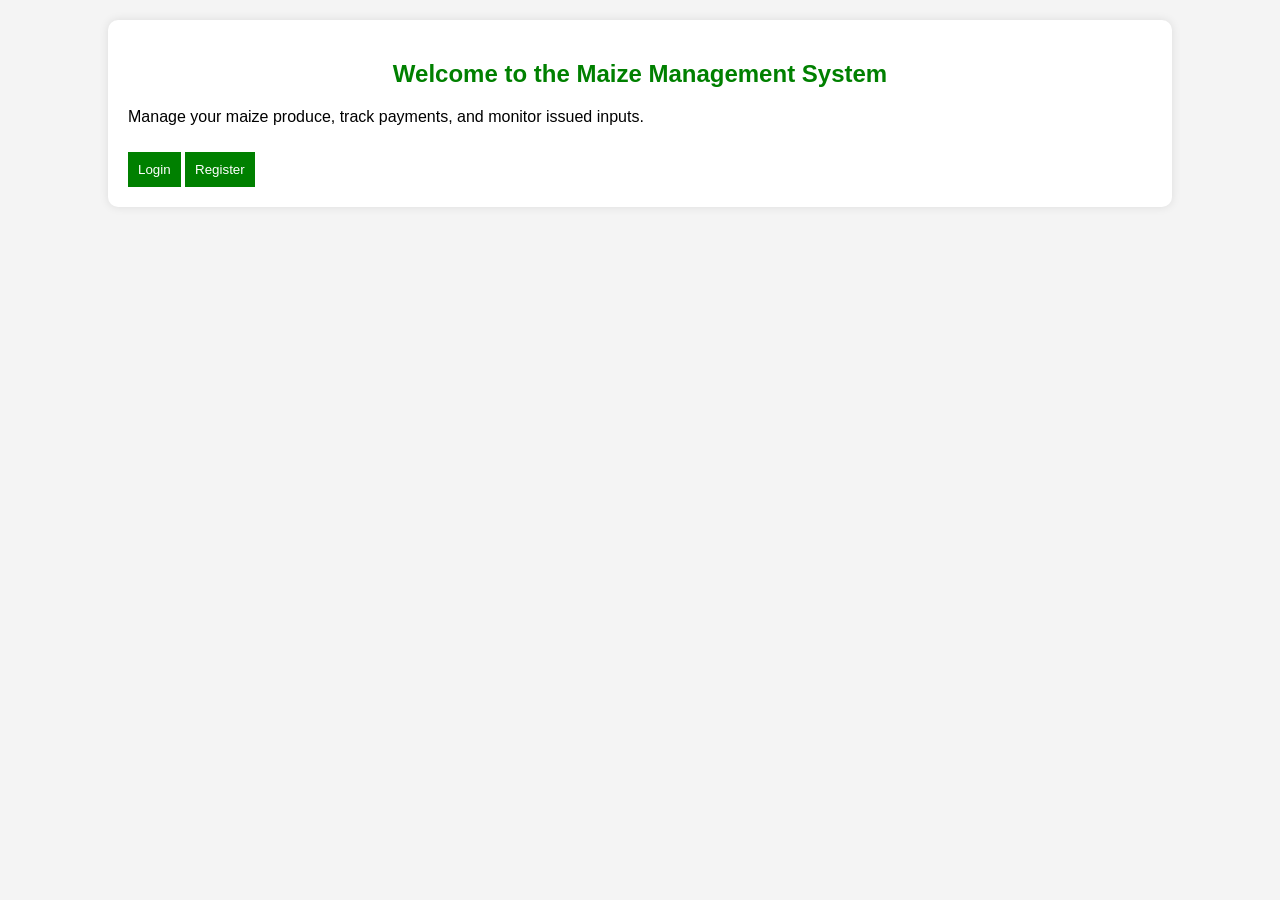
<file: clean/index.html>
<!DOCTYPE html>
<html lang="en">

<head>
    <meta charset="UTF-8">
    <meta name="viewport" content="width=device-width, initial-scale=1.0">
    <title>Maize Management System</title>
    <link rel="stylesheet" href="style.css">
</head>

<body>
    <div class="container">
        <h2>Welcome to the Maize Management System</h2>
        <p>Manage your maize produce, track payments, and monitor issued inputs.</p>
        <a href="login.html"><button>Login</button></a>
        <a href="register.html"><button>Register</button></a>
    </div>
</body>

</html>
</file>
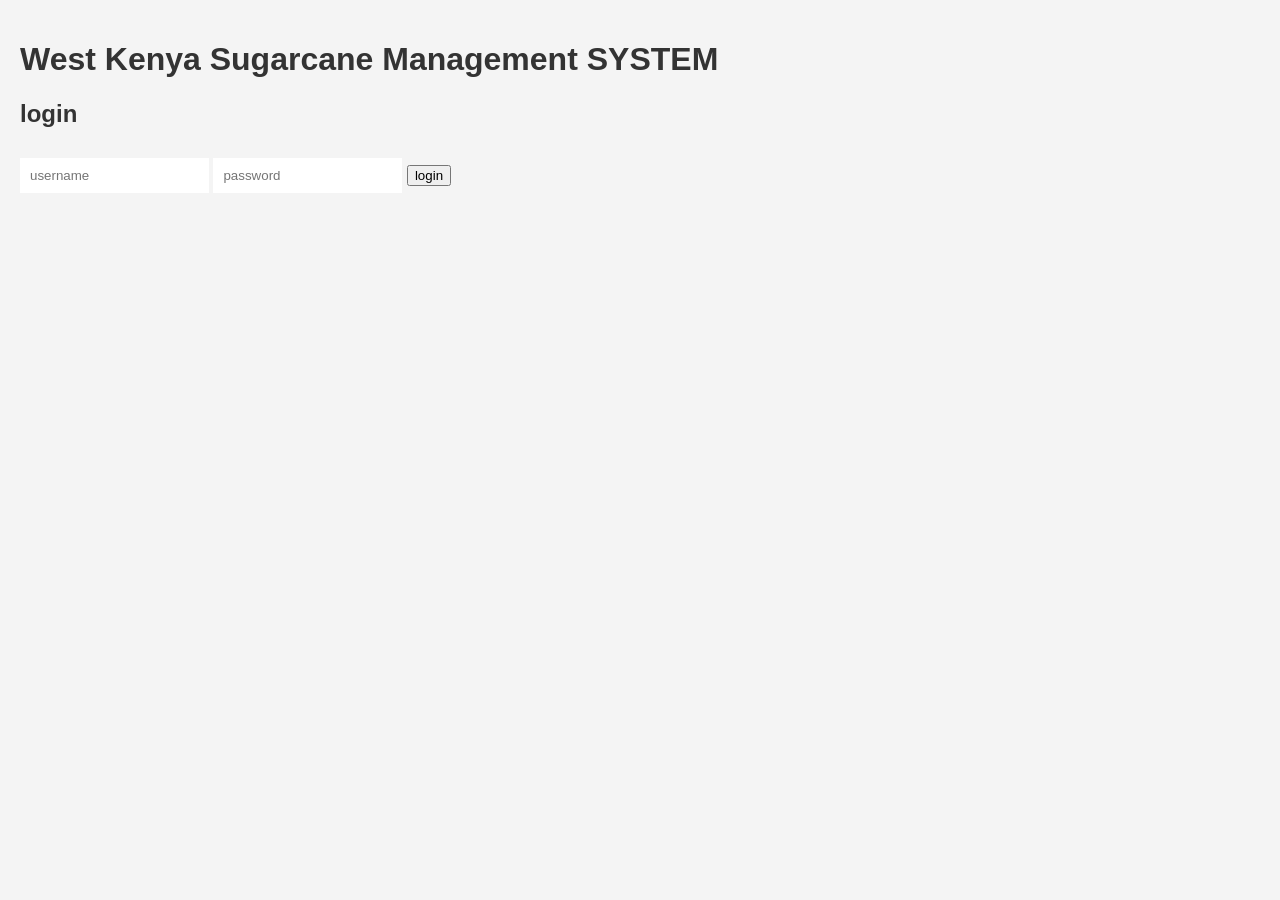
<file: HOME project/index.html>
<!DOCTYPE html>
<html lang="en">
<head>
    <meta charset="UTF-8">
    <meta name="viewport" content="width=device-width, initial-scale=1.0">
    <title>Login-WKSMS</title>
    <link rel="stylesheet"href="style.css">
</head>
<body>
    <div class="container">
        <h1>West Kenya Sugarcane Management SYSTEM</h1>
        <H2>login</H2>
        <form id="loginForm"><input type="text" id="username" placeholder="username"required>
            <input type="password" id="password" placeholder="password" required>
            <button type="submit">login</button>
        </form>
        <p id="errorMessage"class="error"></p>
    </div>
    <script src="script.js"></script>
</body>
</html>
</file>
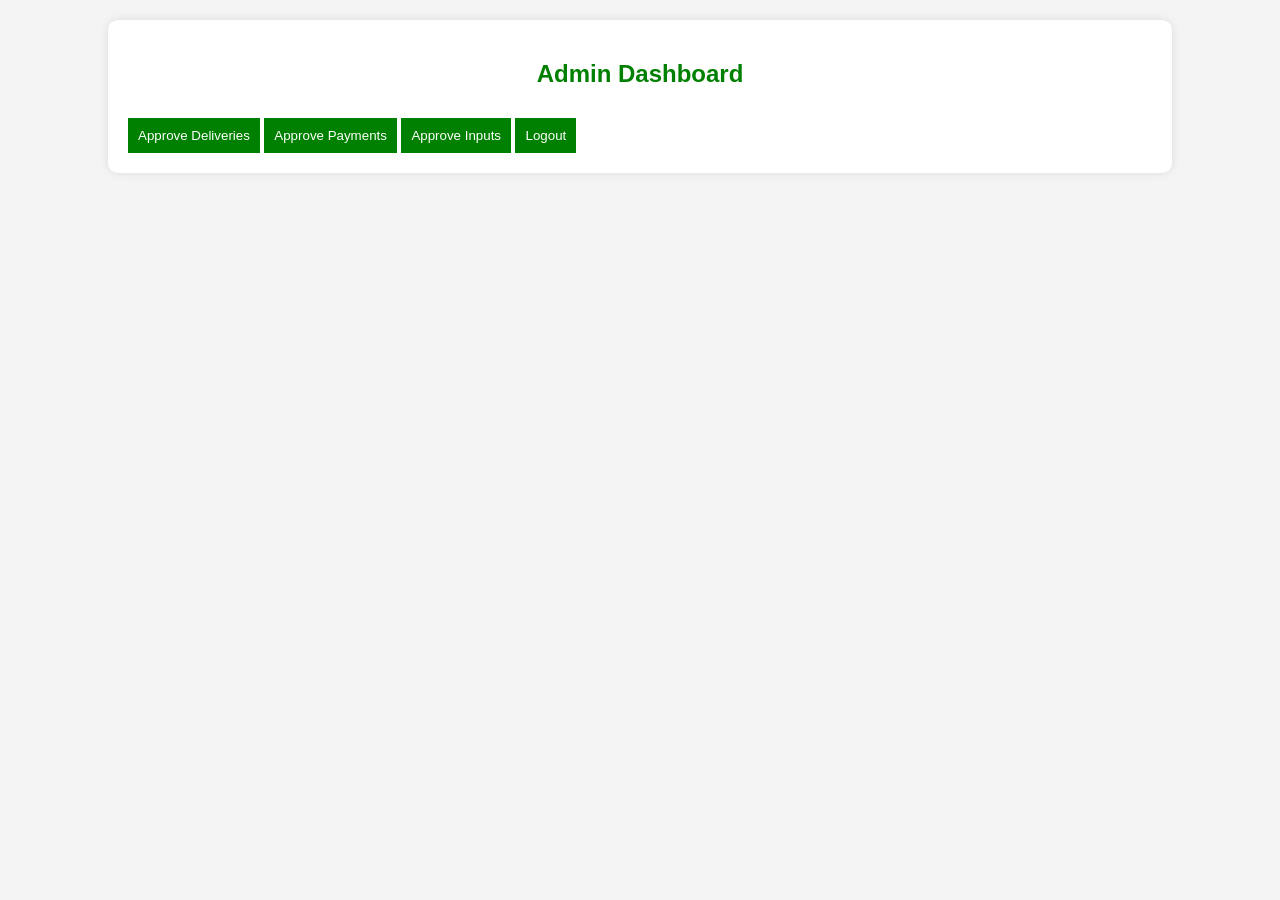
<file: clean/admin_dashboard.html>
<!DOCTYPE html>
<html lang="en">

<head>
    <meta charset="UTF-8">
    <meta name="viewport" content="width=device-width, initial-scale=1.0">
    <title>Admin Dashboard</title>
    <link rel="stylesheet" href="style.css">
</head>

<body>
    <div class="container">
        <h2>Admin Dashboard</h2>
        <a href="approve_deliveries.php"><button>Approve Deliveries</button></a>
        <a href="approve_payments.php"><button>Approve Payments</button></a>
        <a href="approve_inputs.php"><button>Approve Inputs</button></a>
        <a href="logout.php"><button>Logout</button></a>
    </div>
</body>

</html>
</file>
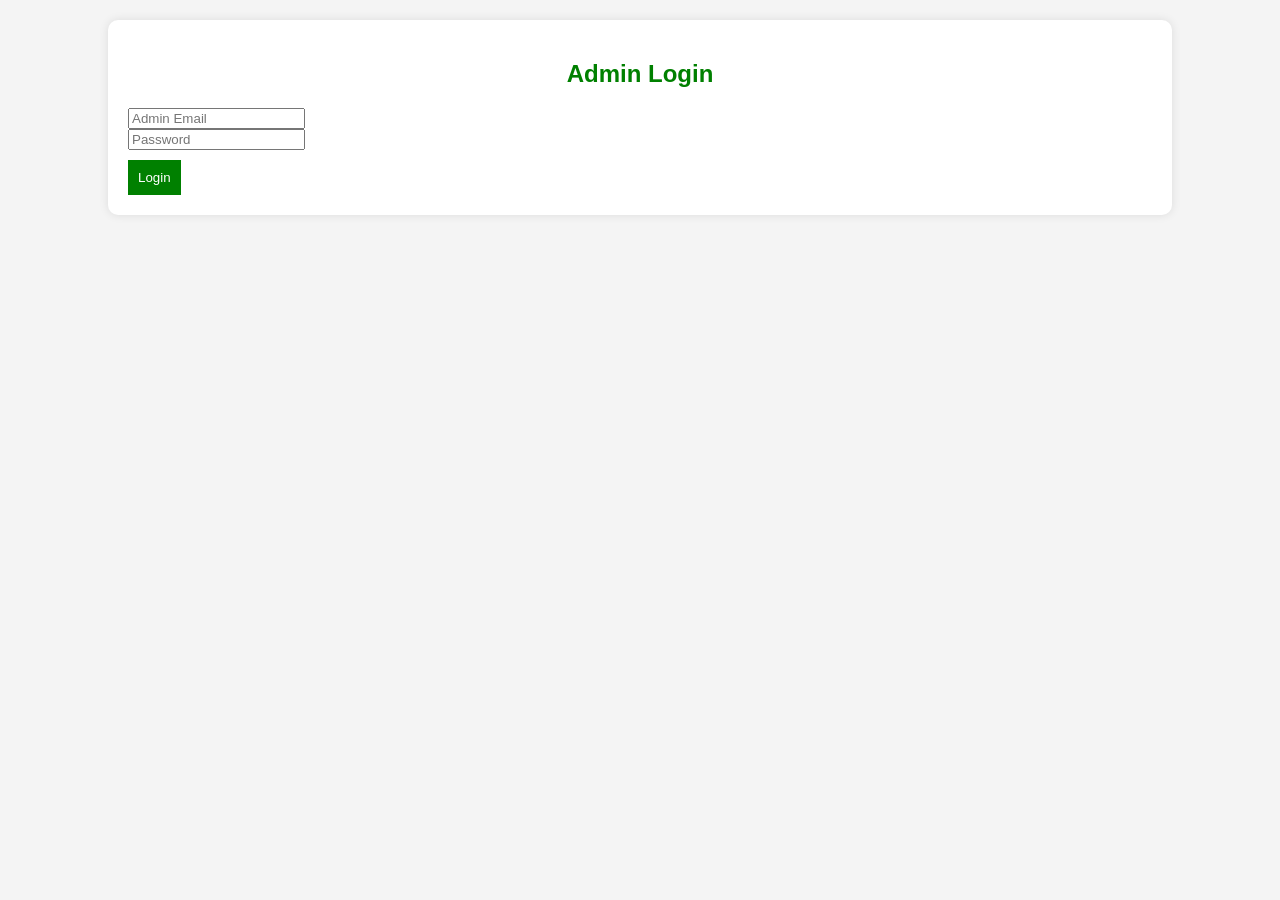
<file: clean/admin_login.html>
<!DOCTYPE html>
<html lang="en">

<head>
    <meta charset="UTF-8">
    <meta name="viewport" content="width=device-width, initial-scale=1.0">
    <title>Admin Login</title>
    <link rel="stylesheet" href="style.css">
</head>

<body>
    <div class="container">
        <h2>Admin Login</h2>
        <form action="admin_login.php" method="POST">
            <input type="email" name="email" placeholder="Admin Email" required><br>
            <input type="password" name="password" placeholder="Password" required><br>
            <button type="submit">Login</button>
        </form>
    </div>
</body>

</html>
</file>
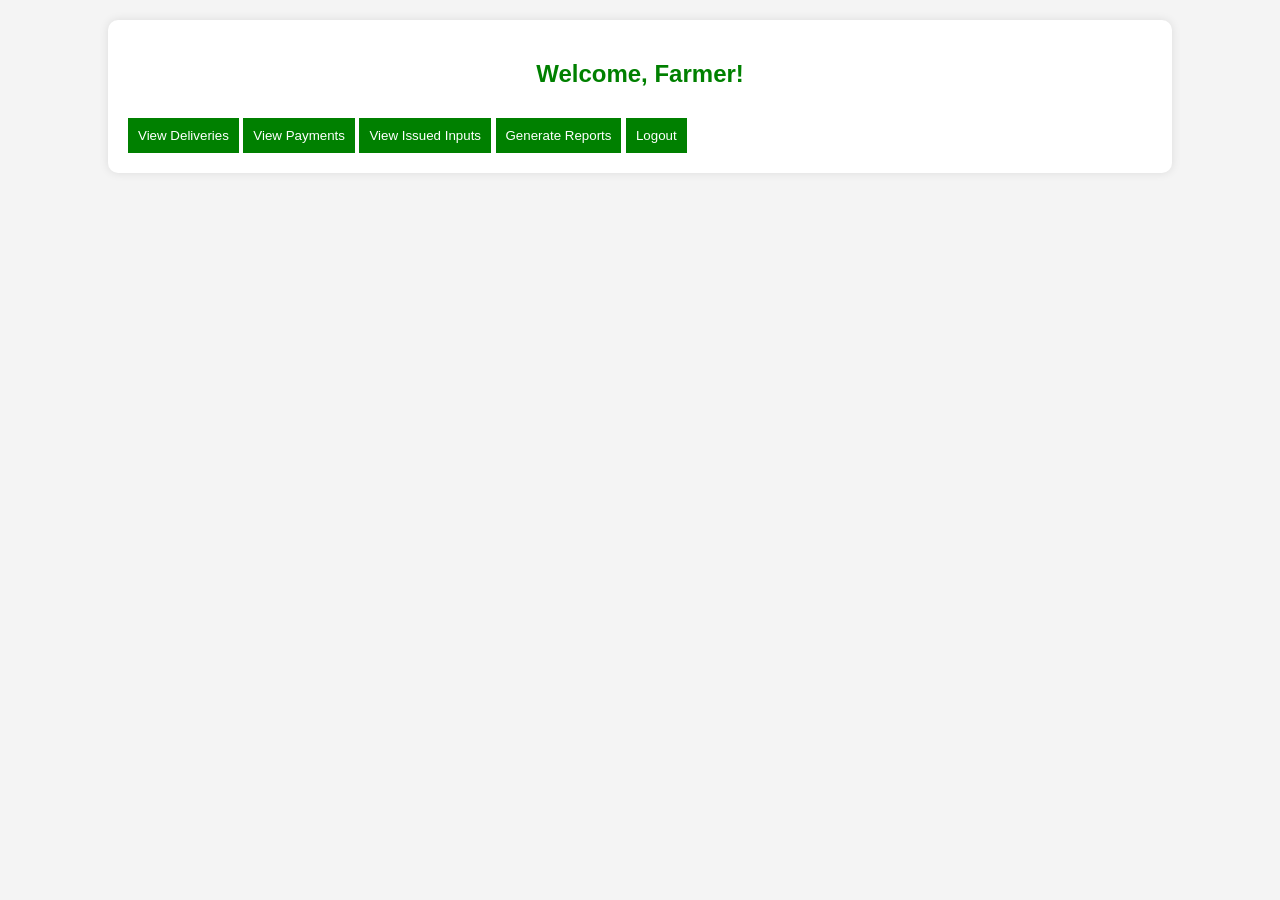
<file: clean/dashboard.html>
<!DOCTYPE html>
<html lang="en">

<head>
    <meta charset="UTF-8">
    <meta name="viewport" content="width=device-width, initial-scale=1.0">
    <title>Farmer Dashboard</title>
    <link rel="stylesheet" href="style.css">
    <script src="script.js" defer></script>
</head>

<body>
    <div class="container">
        <h2>Welcome, Farmer!</h2>
        <button class="toggle-btn" data-target="deliveries">View Deliveries</button>
        <button class="toggle-btn" data-target="payments">View Payments</button>
        <button class="toggle-btn" data-target="inputs">View Issued Inputs</button>
        <button class="toggle-btn" data-target="reports">Generate Reports</button>
        <button onclick="window.location.href='logout.php'">Logout</button>

        <div id="deliveries" class="section" style="display:none;">
            <h3>Maize Deliveries</h3>
            <p>Details about delivered produce...</p>
        </div>

        <div id="payments" class="section" style="display:none;">
            <h3>Payment Records</h3>
            <p>Track received payments...</p>
        </div>

        <div id="inputs" class="section" style="display:none;">
            <h3>Issued Inputs</h3>
            <p>View fertilizer and pesticide records...</p>
        </div>

        <div id="reports" class="section" style="display:none;">
            <h3>Reports</h3>
            <button onclick="generateReport()">Download Report</button>
        </div>
    </div>
</body>

</html>
</file>
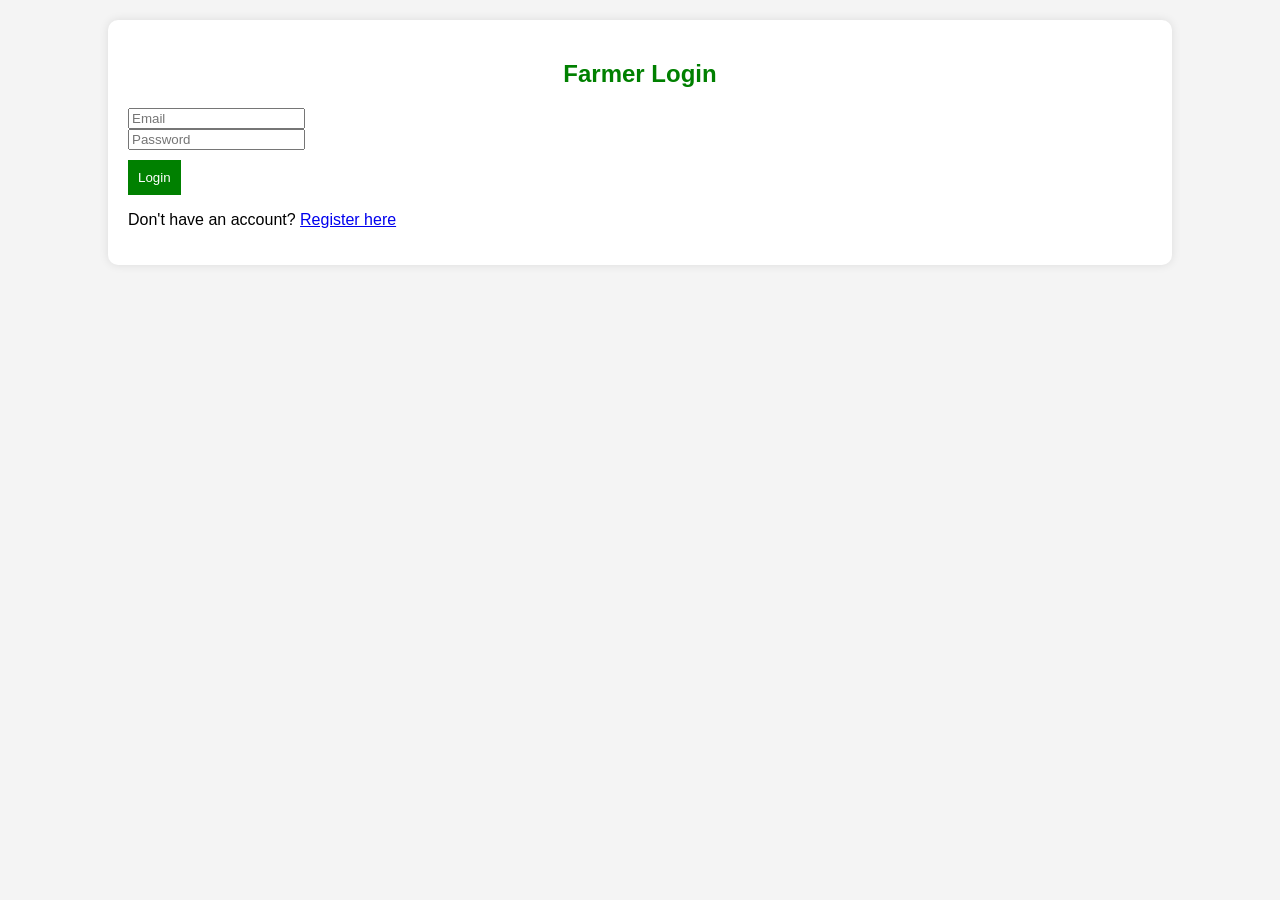
<file: clean/login.html>
<!DOCTYPE html>
<html lang="en">

<head>
    <meta charset="UTF-8">
    <meta name="viewport" content="width=device-width, initial-scale=1.0">
    <title>Farmer Login</title>
    <link rel="stylesheet" href="style.css">
</head>

<body>
    <div class="container">
        <h2>Farmer Login</h2>
        <form action="login.php" method="POST">
            <input type="email" name="email" placeholder="Email" required><br>
            <input type="password" name="password" placeholder="Password" required><br>
            <button type="submit">Login</button>
        </form>
        <p>Don't have an account? <a href="register.html">Register here</a></p>
    </div>
</body>

</html>
</file>
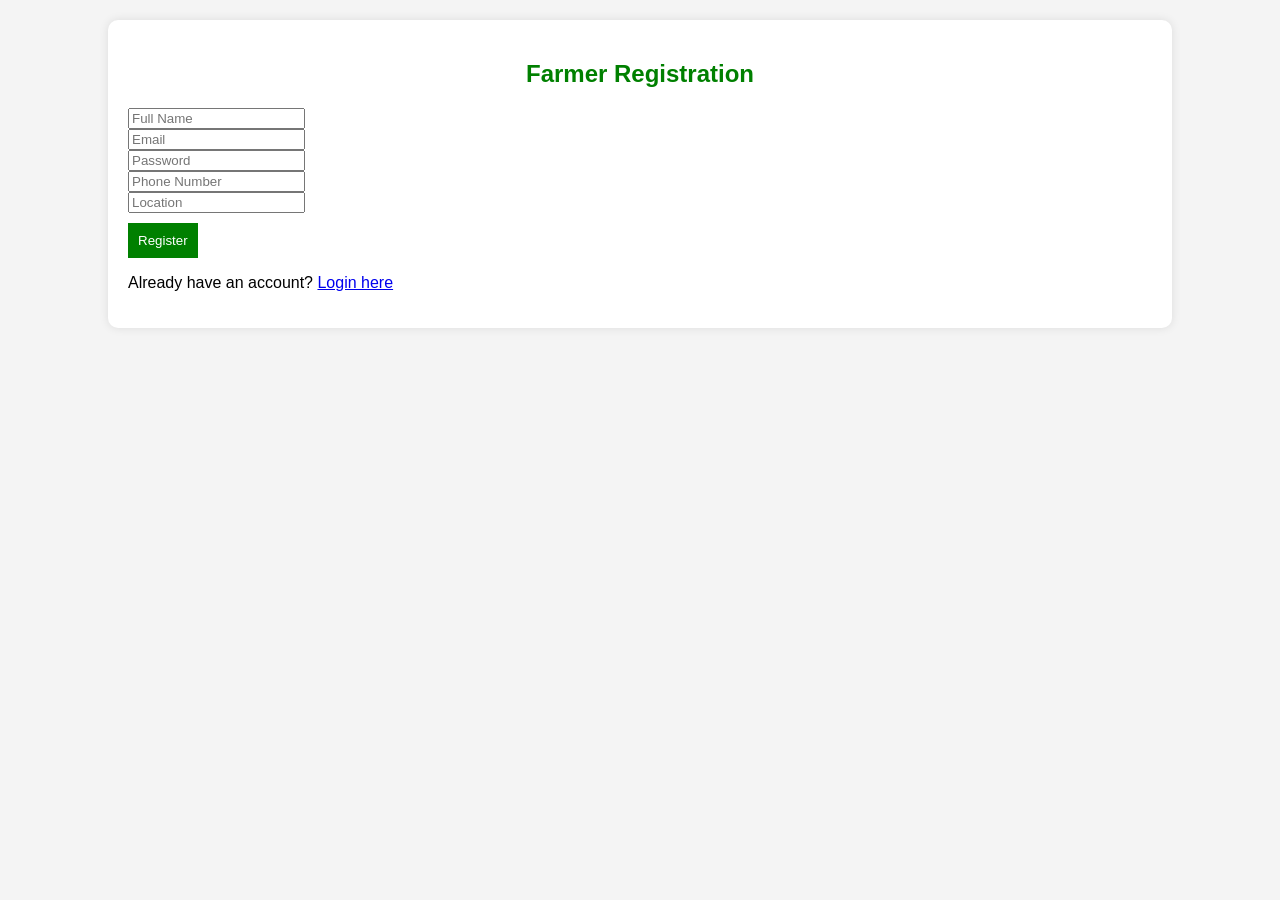
<file: clean/register.html>
<!DOCTYPE html>
<html lang="en">

<head>
    <meta charset="UTF-8">
    <meta name="viewport" content="width=device-width, initial-scale=1.0">
    <title>Farmer Registration</title>
    <link rel="stylesheet" href="style.css">
</head>

<body>
    <div class="container">
        <h2>Farmer Registration</h2>
        <form action="register.php" method="POST">
            <input type="text" name="full_name" placeholder="Full Name" required><br>
            <input type="email" name="email" placeholder="Email" required><br>
            <input type="password" name="password" placeholder="Password" required><br>
            <input type="text" name="phone" placeholder="Phone Number" required><br>
            <input type="text" name="location" placeholder="Location" required><br>
            <button type="submit">Register</button>
        </form>
        <p>Already have an account? <a href="login.html">Login here</a></p>
    </div>
</body>

</html>
</file>
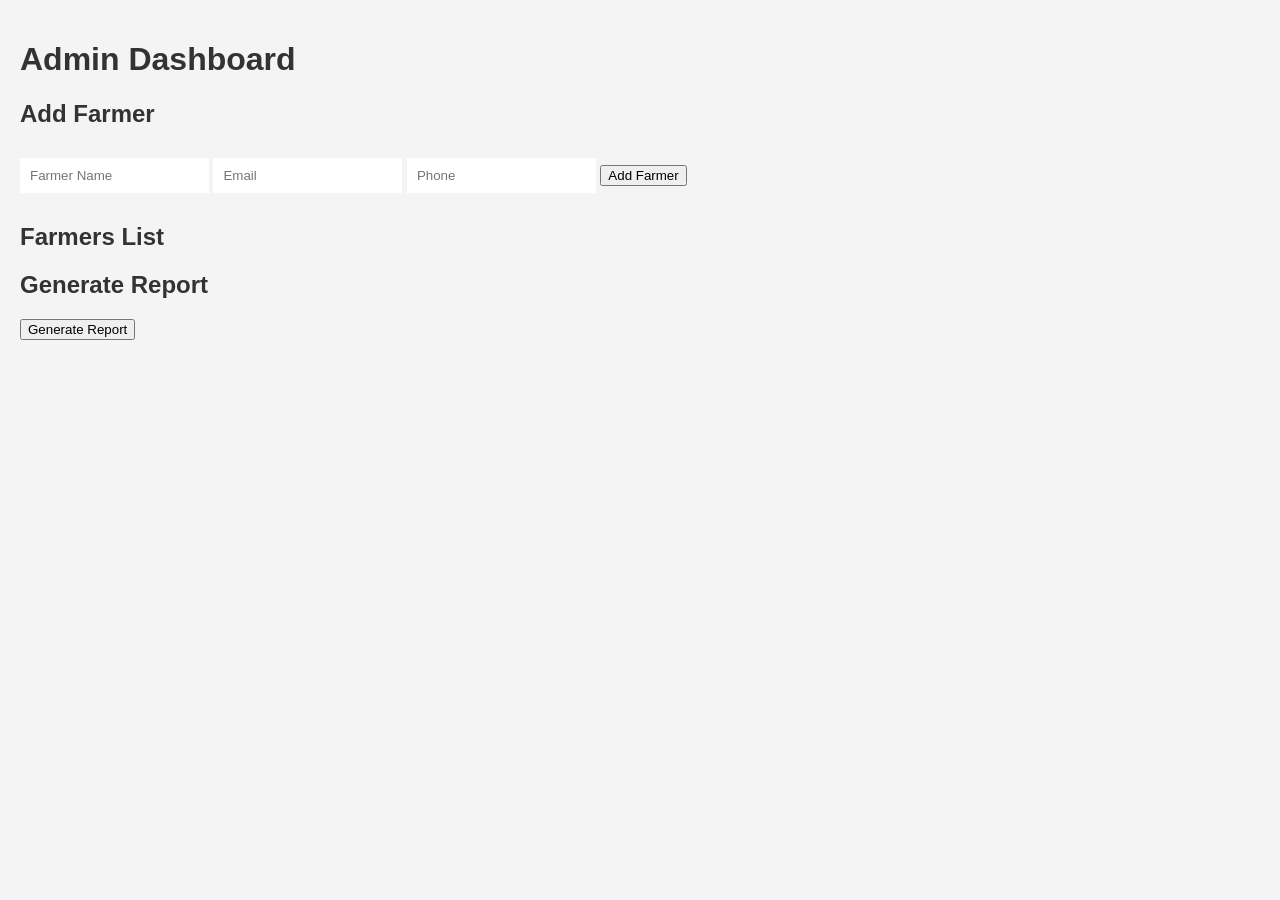
<file: HOME project/admin.html>
<!DOCTYPE html>
<html lang="en">
<head>
    <meta charset="UTF-8">
    <meta name="viewport" content="width=device-width, initial-scale=1.0">
    <title>Admin Dashboard-WKSMS</title>
    <link rel="stylesheet" href="style.css">
</head>
<body>
 <div class="container">
    <h1>Admin Dashboard</h1>
    <h2>Add Farmer</h2>
    <form id="addFarmerForm">
        <input type="text" id="farmerName" placeholder="Farmer Name"required>
        <input type="email" id="farmerEmail" placeholder="Email"required>
        <input type="text" id="farmerPhone" placeholder="Phone" required>
        <button type="submit">Add Farmer</button>
    </form>
    <h2>Farmers List</h2>
    <ul id="farmersList"></ul>
    <h2>Generate Report</h2>
    <button id="generateReport">Generate Report</button>
    <pre id="reportOutput"></pre>
 </div>
 <script src="script.js"></script>
</body>
</html>
</file>
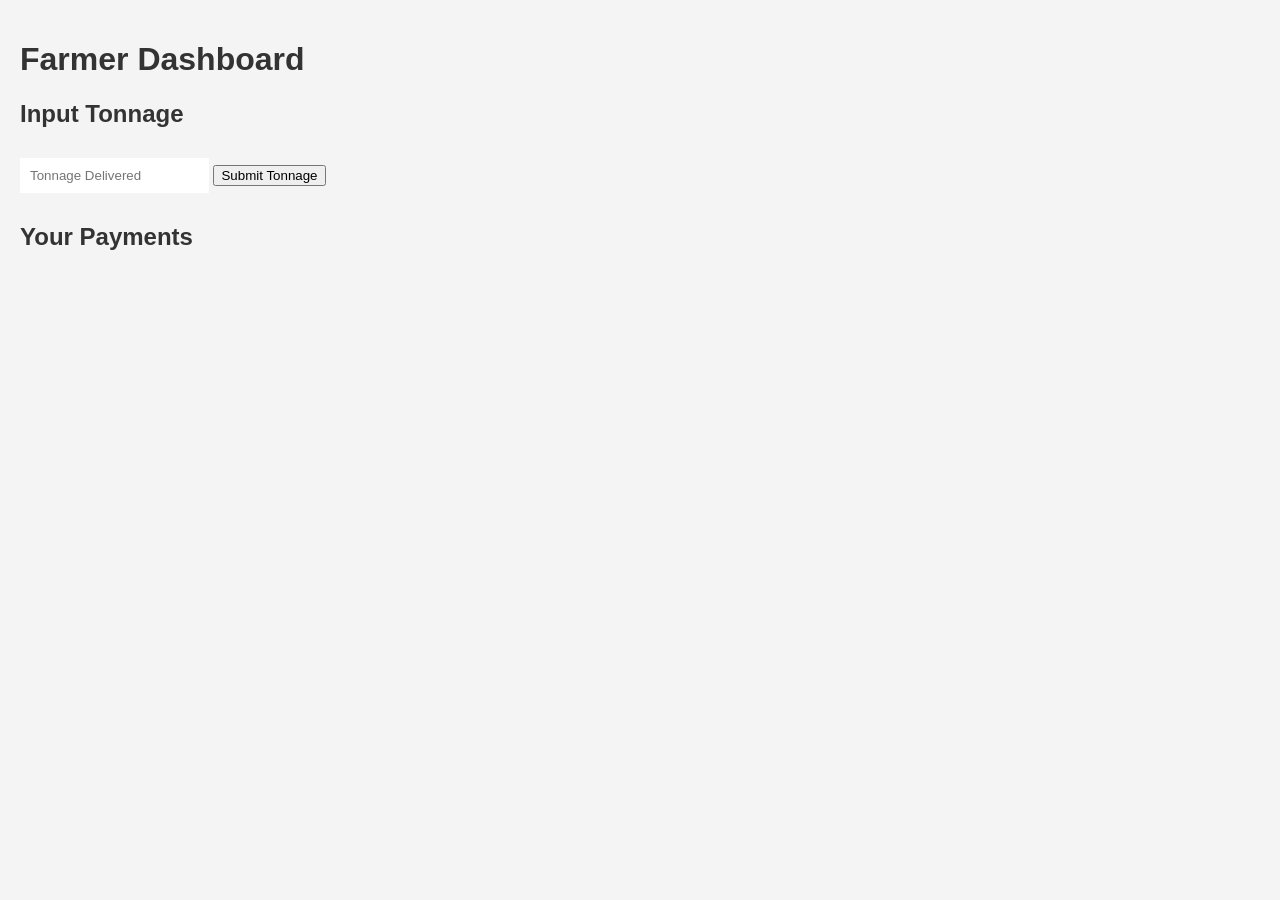
<file: HOME project/farmer.html>
<!DOCTYPE html>
<html lang="en">
<head>
    <meta charset="UTF-8">
    <meta name="viewport" content="width=device-width, initial-scale=1.0">
    <title>Farmer Dashboard-WKSMS</title>
    <link rel="stylesheet"href="style.css">

</head>
<body>
    <div class="container">
        <h1>Farmer Dashboard</h1>
        <h2>Input Tonnage</h2> 
        <form id="tonnageForm">
            <input type="number"id="tonnage" placeholder="Tonnage Delivered"required>
            <button type="submit">Submit Tonnage</button>

        </form>
        <h2>Your Payments</h2>
        <ul id="paymentslist"></ul>
    </div>
    
</body>
<script src="script.js"></script>
</html>
</file>
<file: clean/style.css>
body {
    font-family: Arial, sans-serif;
    background-color: #f4f4f4;
    margin: 0;
    padding: 0;
}

.container {
    width: 80%;
    margin: 20px auto;
    background: white;
    padding: 20px;
    border-radius: 10px;
    box-shadow: 0px 0px 10px rgba(0, 0, 0, 0.1);
}

h2 {
    color: #008000;
    text-align: center;
}

table {
    width: 100%;
    border-collapse: collapse;
    margin-top: 20px;
}

table, th, td {
    border: 1px solid #ddd;
    padding: 10px;
    text-align: center;
}

th {
    background-color: #008000;
    color: white;
}

button {
    background-color: #008000;
    color: white;
    padding: 10px;
    border: none;
    cursor: pointer;
    margin-top: 10px;
}

button:hover {
    background-color: #006400;
}
</file>
<file: HOME project/style.css>
body{
    font-family:arial,san-serif;
    background-color: #f4f4f4;
    margin: 0;
    justify-content: center;
    align-items: center;
    padding: 20px;

}
container{
    max-width: 600px;
    margin: auto;
    background: rgb(197, 34, 34);
    padding: 20px;
    border-radius: 5px;
    box-shadow: 0 0 10px rgba(0, 0, 0, 1);
}
h1,h2{
    color: #333;
}
form{
    margin-bottom: 20px;
}
input{
    width: calc(100%-20px);
    padding: 10px;
    margin: 10px 0;
    border: 1px;
}
</file>
